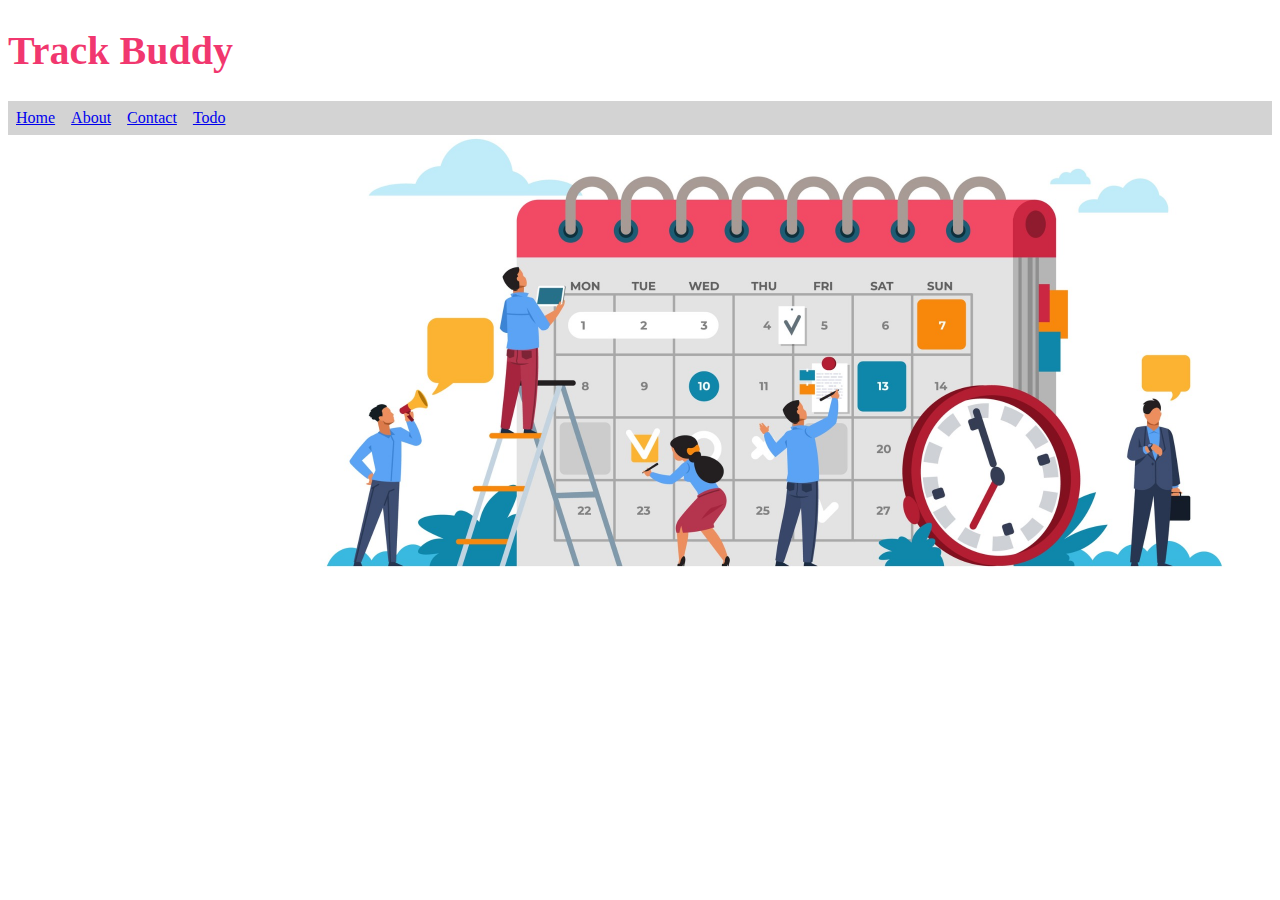
<file: index.html>
<!DOCTYPE html>
<html lang="en">
    <head>
        <title>Track Buddy homepage</title>
        <meta charset="UTF-8">
        <link rel="stylesheet" href="./styles.css">
    </head>

    <body>
        <h1 id="title">Track Buddy</h1>
        <ul>
            <li><a href="./index.html">Home</a></li>
            <li><a href="./pages/about_page.html">About</a></li>
            <li><a href="./pages/contact.html">Contact</a></li>
			<li><a href="./pages/todo_ht.html">Todo</a></li>
        </ul>

        <img src="./images/plan img.jpg" alt="people planning activities" width="100%" id="image1">
    </body>
</html>
</file>
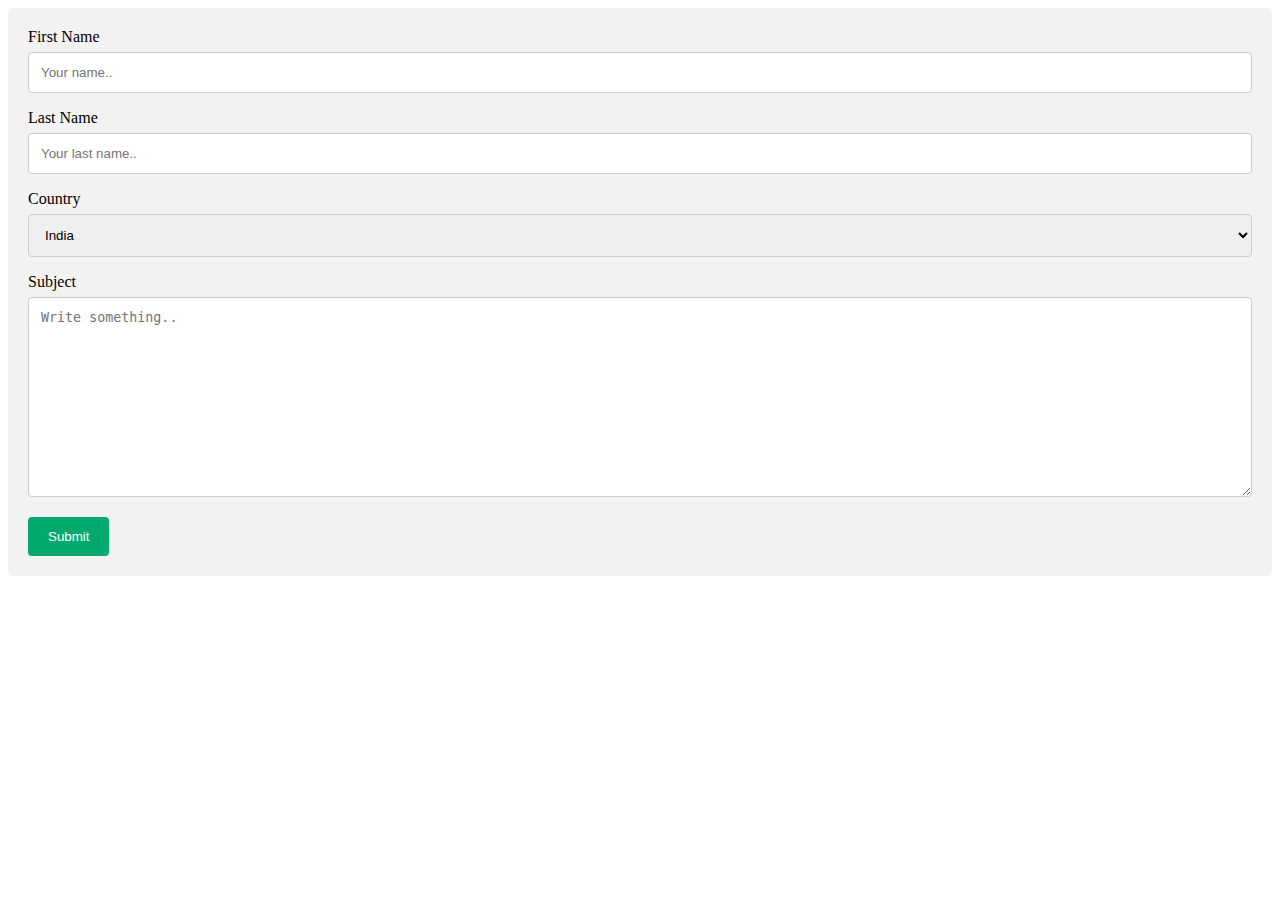
<file: pages/contact.html>
<!DOCTYPE html>

<html lang="en">
    <head>
        <title>Contact page</title>
        <meta charset="UTF-8">
        <link rel="stylesheet" href="../styles.css">
    </head>

    <body>
        <div class="container">
            <form action="action_page.php">
        
                <label for="fname">First Name</label>
                <input type="text" id="fname" name="firstname" placeholder="Your name..">
        
                <label for="lname">Last Name</label>
                <input type="text" id="lname" name="lastname" placeholder="Your last name..">
        
                <label for="country">Country</label>
                <select id="country" name="country">
                    <option value="india">India</option>
                    <option value="usa">USA</option>
                    <option value="uk">UK</option>
                </select>
        
                <label for="subject">Subject</label>
                <textarea id="subject" name="subject" placeholder="Write something.." style="height:200px"></textarea>
        
                <input type="submit" value="Submit">
        
            </form>
        </div>
    </body>
</html>
</file>
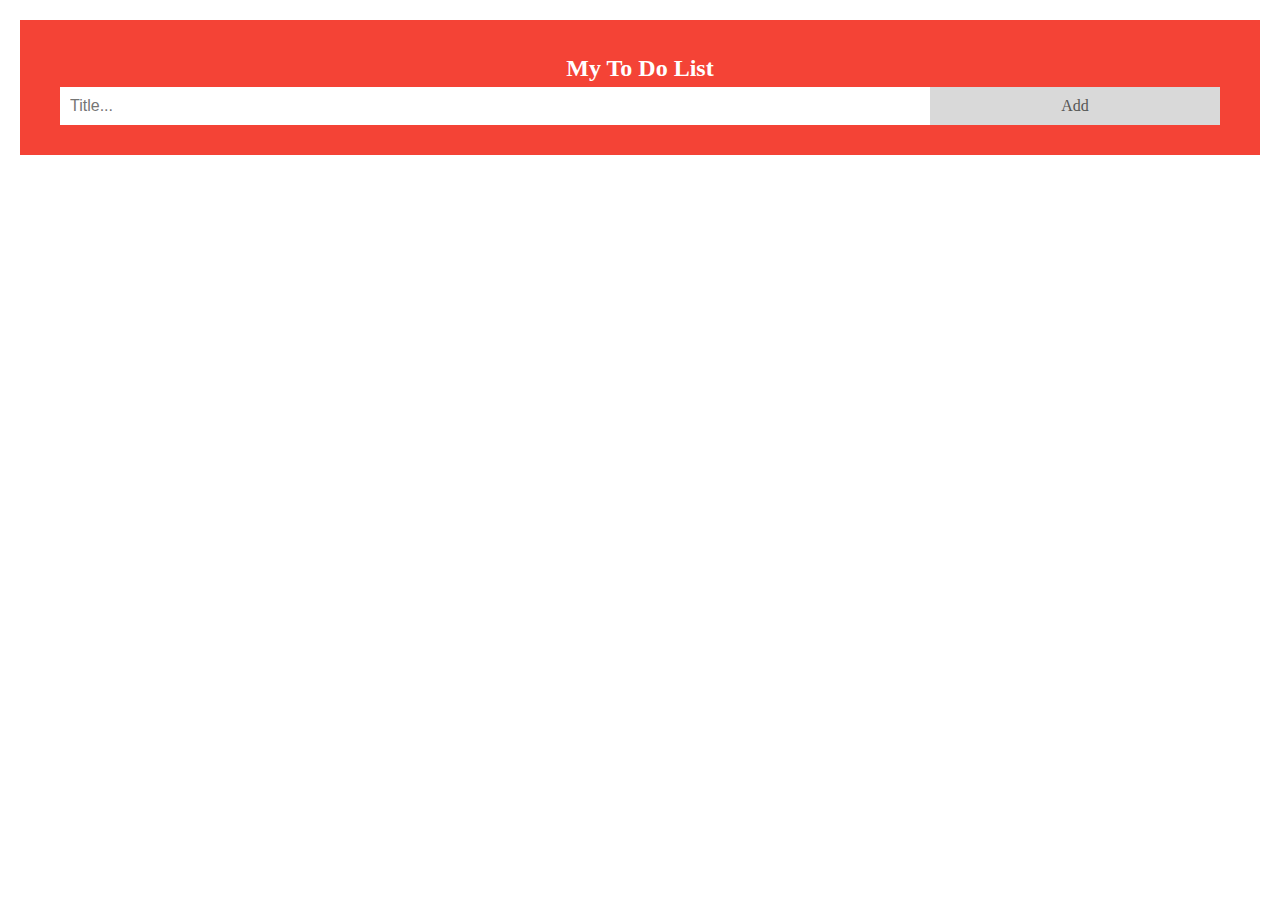
<file: pages/todo_ht.html>
<!DOCTYPE html>
<html>
<head>
<meta name="viewport" content="width=device-width, initial-scale=1">
<style>
body {
  margin: 20px;
  min-width: 250px;
}

/* Include the padding and border in an element's total width and height */
* {
  box-sizing: border-box;
}

/* Remove margins and padding from the list */
ul {
  margin: 0px;
  padding: 0;
}

/* Style the list items */
ul li {
  cursor: pointer;
  position: relative;
  padding: 12px 8px 12px 40px;
  list-style-type: none;
  background: #eee;
  font-size: 18px;
  transition: 0.2s;
  
  /* make the list items unselectable */
  -webkit-user-select: none;
  -moz-user-select: none;
  -ms-user-select: none;
  user-select: none;
}

/* Set all odd list items to a different color (zebra-stripes) */
ul li:nth-child(odd) {
  background: #f9f9f9;
}

/* Darker background-color on hover */
ul li:hover {
  background: #ddd;
}

/* When clicked on, add a background color and strike out text */
ul li.checked {
  background: #888;
  color: #fff;
  text-decoration: line-through;
}

/* Add a "checked" mark when clicked on */
ul li.checked::before {
  content: '';
  position: absolute;
  border-color: #fff;
  border-style: solid;
  border-width: 0 2px 2px 0;
  top: 10px;
  left: 16px;
  transform: rotate(45deg);
  height: 15px;
  width: 7px;
}

/* Style the close button */
.close {
  position: absolute;
  right: 0;
  top: 0;
  padding: 12px 16px 12px 16px;
}

.close:hover {
  background-color: #f4433;
  color: white;
}

/* Style the header */
.header {
  background-color: #f44336;
  padding: 30px 40px;
  color: white;
  text-align: center;
}

/* Clear floats after the header */
.header:after {
  content: "";
  display: table;
  clear: both;
}

/* Style the input */
input {
  margin: 0;
  border: none;
  border-radius: 0;
  width: 75%;
  padding: 10px;
  float: left;
  font-size: 16px;
}

/* Style the "Add" button */
.addBtn {
  padding: 10px;
  width: 25%;
  background: #d9d9d9;
  color: #555;
  float: left;
  text-align: center;
  font-size: 16px;
  cursor: pointer;
  transition: 0.3s;
  border-radius: 0;
}

.addBtn:hover {
  background-color: #bbb;
}
</style>
</head>
<body>

<div id="myDIV" class="header">
  <h2 style="margin:5px">My To Do List</h2>
  <input type="text" id="myInput" placeholder="Title...">
  <span onclick="newElement()" class="addBtn">Add</span>
</div>

<ul id="myUL">
</ul>

<script>
// Create a "close" button and append it to each list item
var myNodelist = document.getElementsByTagName("LI");
var i;
for (i = 0; i < myNodelist.length; i++) {
  var span = document.createElement("SPAN");
  var txt = document.createTextNode("\u00D7");
  span.className = "close";
  span.appendChild(txt);
  myNodelist[i].appendChild(span);
}

// Click on a close button to hide the current list item
var close = document.getElementsByClassName("close");
var i;
for (i = 0; i < close.length; i++) {
  close[i].onclick = function() {
    var div = this.parentElement;
    div.style.display = "none";
  }
}

// Add a "checked" symbol when clicking on a list item
var list = document.querySelector('ul');
list.addEventListener('click', function(ev) {
  if (ev.target.tagName === 'LI') {
    ev.target.classList.toggle('checked');
  }
}, false);

// Create a new list item when clicking on the "Add" button
function newElement() {
  var li = document.createElement("li");
  var inputValue = document.getElementById("myInput").value;
  var t = document.createTextNode(inputValue);
  li.appendChild(t);
  if (inputValue === '') {
    alert("You must write something!");
  } else {
    document.getElementById("myUL").appendChild(li);
  }
  document.getElementById("myInput").value = "";

  var span = document.createElement("SPAN");
  var txt = document.createTextNode("\u00D7");
  span.className = "close";
  span.appendChild(txt);
  li.appendChild(span);

  for (i = 0; i < close.length; i++) {
    close[i].onclick = function() {
      var div = this.parentElement;
      div.style.display = "none";
    }
  }
}
</script>

</body>
</html>
</file>
<file: styles.css>
ul {
    list-style-type: none;
    margin: 0;
    padding: 0;
    overflow: hidden;
    background-color: lightgrey;
}

li {
    float: left;
}

li a {
    display: block;
    padding: 8px;
}

#title {
    font-family: 'Times New Roman', sans-serif;
    color: rgba(239, 19, 85, 0.855);
    font-size: 40px;
}

#image1 {
    height: auto;
    width: 1000px;
    margin-left: auto;
    display: block;
}


input[type=text],
select,
textarea {
    width: 100%;
    padding: 12px;
    border: 1px solid #ccc;
    border-radius: 4px;
    box-sizing: border-box;
    margin-top: 6px;
    margin-bottom: 16px;
    resize: vertical
}

input[type=submit] {
    background-color: #04AA6D;
    color: white;
    padding: 12px 20px;
    border: none;
    border-radius: 4px;
    cursor: pointer;
}

input[type=submit]:hover {
    background-color: #45a049;
}

.container {
    border-radius: 5px;
    background-color: #f2f2f2;
    padding: 20px;
}
</file>
